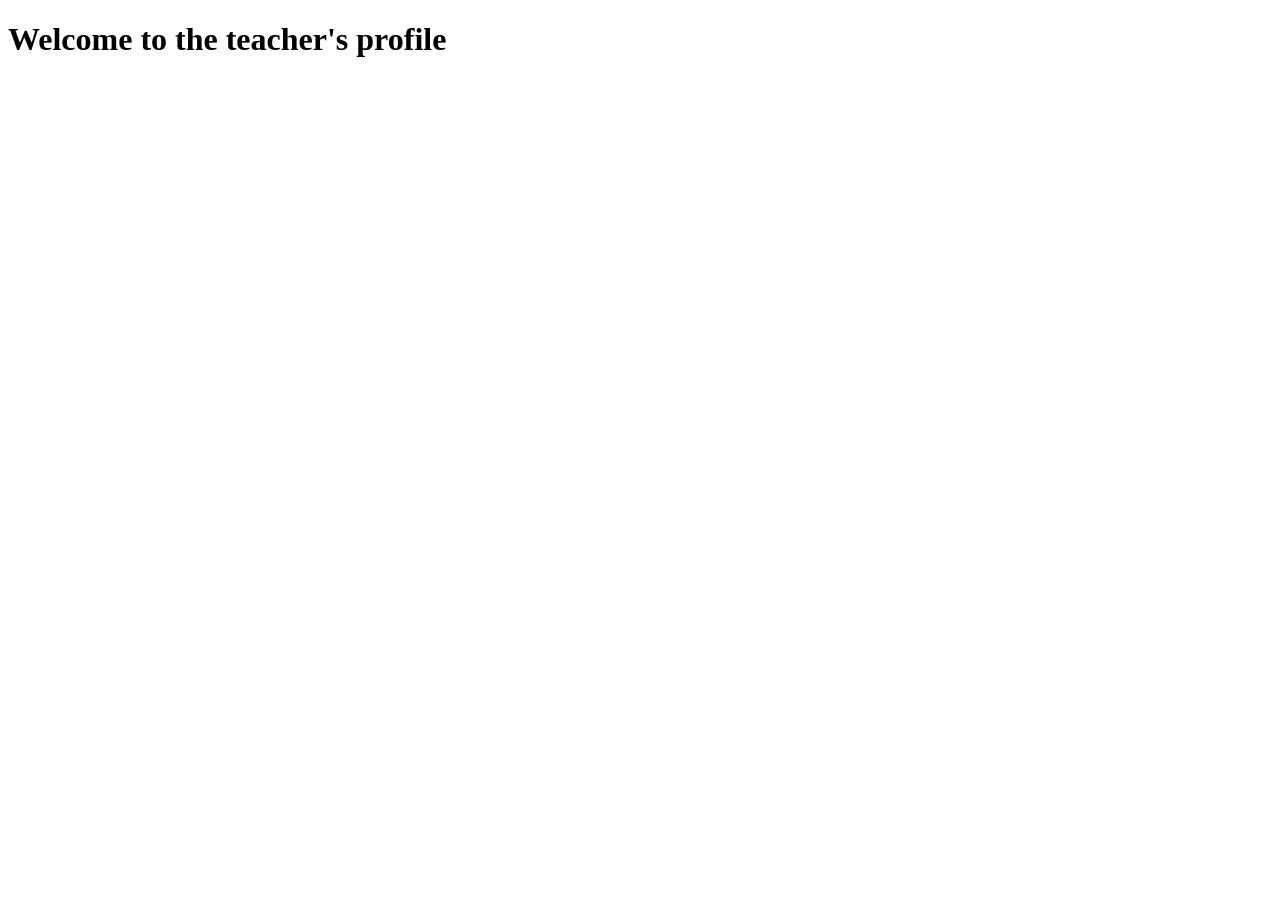
<file: teacher/templates/teacher/index.html>
<!DOCTYPE html>
<html lang="en">
<head>
    <meta charset="UTF-8">
    <meta name="viewport" content="width=<device-width>, initial-scale=1.0">
    <title>Document</title>
</head>
<body>
    <h1>Welcome to the teacher's profile</h1>
</body>
</html>
</file>
